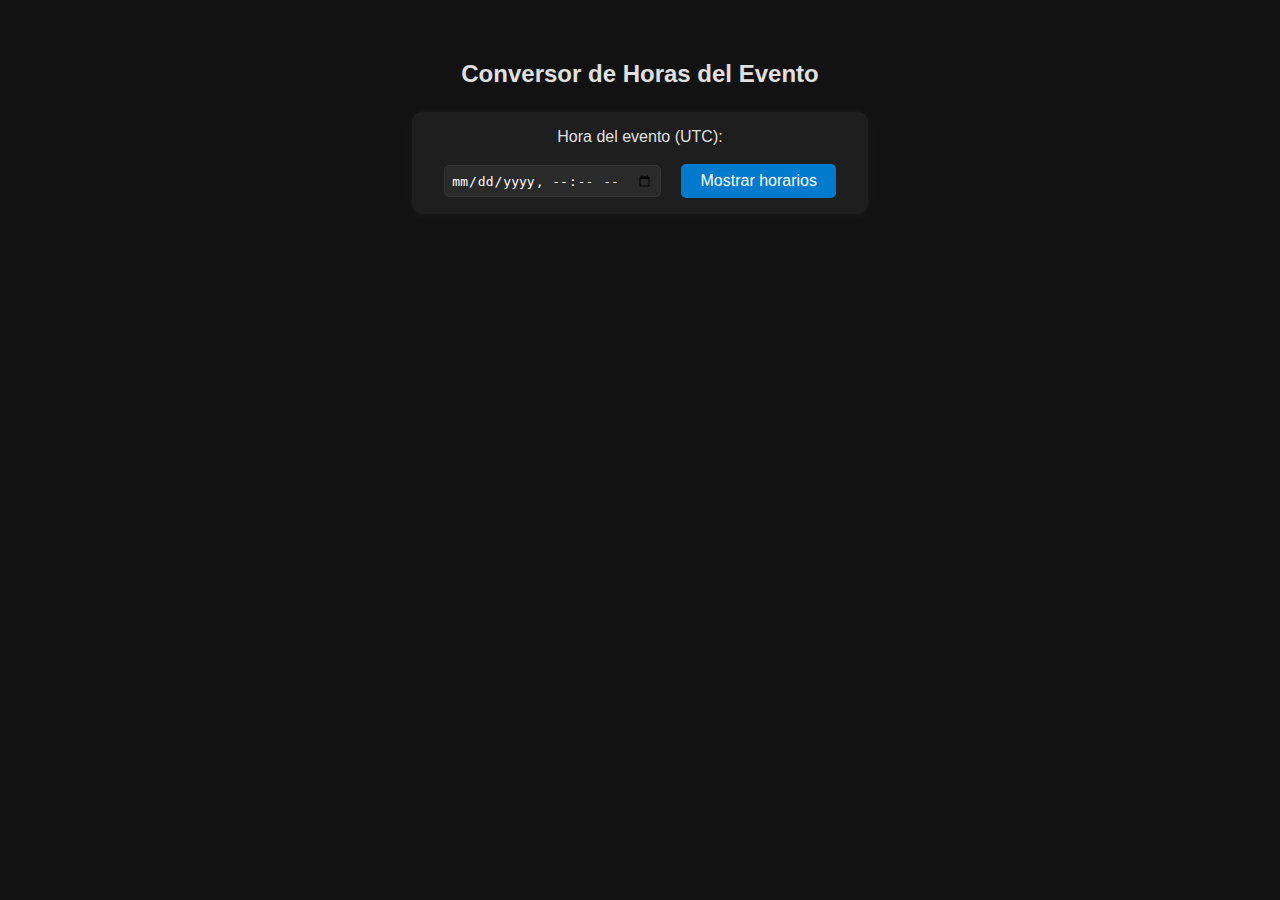
<file: horario.html>
<!DOCTYPE html>
<html lang="es">
<head>
  <meta charset="UTF-8" />
  <title>Conversor de Horas del Evento</title>
  <link rel="stylesheet" href="style.css">
  <link rel="shortcut icon" href="https://controldemision.com/wp-content/uploads/2025/05/LE-circle.png" type="image/x-icon">

  <!---- EMBED ----->
  <meta property="og:title" content="CONVERSOR DE HORARIOS - LANZAMIENTOS ESPACIALES">
  <meta property="og:description" content="Modifica un horario UTC a las distintas hora en los paises hispanos.">
  <meta property="og:url" content="https://lanzamientosespaciales.github.io/JoseCosas/horario.html">
  <meta property="og:image" content="https://github.com/LanzamientosEspaciales/JoseCosas/blob/main/images/Starship.jpg">
  <meta property="og:image:width" content="1200">
  <meta property="og:image:height" content="799">
  <meta property="og:image:type" content="image/jpeg">
</head>
<body>
  <h2>Conversor de Horas del Evento</h2>

  <form id="formulario">
    <label for="evento">Hora del evento (UTC):</label><br /><br />
    <input type="datetime-local" id="evento" required />
    <button type="submit">Mostrar horarios</button>
  </form>

  <div id="horas"></div>

  <div id="botonesCopiar" style="display:none;">
    <button id="copiarEmojis">Copiar con emojis</button>
    <button id="copiarTexto">Copiar solo texto</button>
  </div>

  <script src="script.js"></script>
</body>
</html>
</file>
<file: style.css>
body {
    background-color: #121212;
    color: #e0e0e0;
    font-family: 'Segoe UI', sans-serif;
    display: flex;
    flex-direction: column;
    align-items: center;
    padding: 2em;
  }

  h2 {
    font-size: 1.5em;
    margin-bottom: 1em;
  }

  form {
    background: #1e1e1e;
    padding: 1em 2em;
    border-radius: 10px;
    box-shadow: 0 0 10px rgba(255, 255, 255, 0.05);
    margin-bottom: 2em;
    text-align: center;
  }

  input[type='datetime-local'] {
    font-family: monospace;
    font-size: 1em;
    padding: 0.5em;
    border: 1px solid #333;
    border-radius: 5px;
    background-color: #2a2a2a;
    color: #ffffff;
  }

  button {
    font-size: 1em;
    padding: 0.5em 1.2em;
    margin-left: 1em;
    border: none;
    background-color: #007acc;
    color: white;
    border-radius: 5px;
    cursor: pointer;
    user-select: none;
  }

  button:hover {
    background-color: #005fa3;
  }

  .hora {
    background: #1a1a1a;
    margin: 0.4em 0;
    padding: 0.5em 1em;
    border-radius: 6px;
    box-shadow: 0 2px 6px rgba(255, 255, 255, 0.05);
    width: 100%;
    max-width: 500px;
    display: flex;
    flex-direction: column;
  }

  .hora > div:first-child {
    display: flex;
    justify-content: space-between;
    align-items: center;
  }

  .banderas {
    display: flex;
    flex-wrap: wrap;
    align-items: center;
  }

  .banderas img {
    height: 20px;
    margin-left: 4px;
    vertical-align: middle;
    border-radius: 3px;
    box-shadow: 0 0 2px rgba(0,0,0,0.3);
  }

  .paises {
    margin-left: 1.5em;
    font-size: 0.9em;
    color: #bbb;
    margin-top: 0.2em;
  }

  #botonesCopiar {
    margin-top: 1em;
  }

  #botonesCopiar button {
    background-color: #28a745;
    margin-right: 1em;
  }

  #botonesCopiar button:hover {
    background-color: #1e7e34;
  }
</file>
